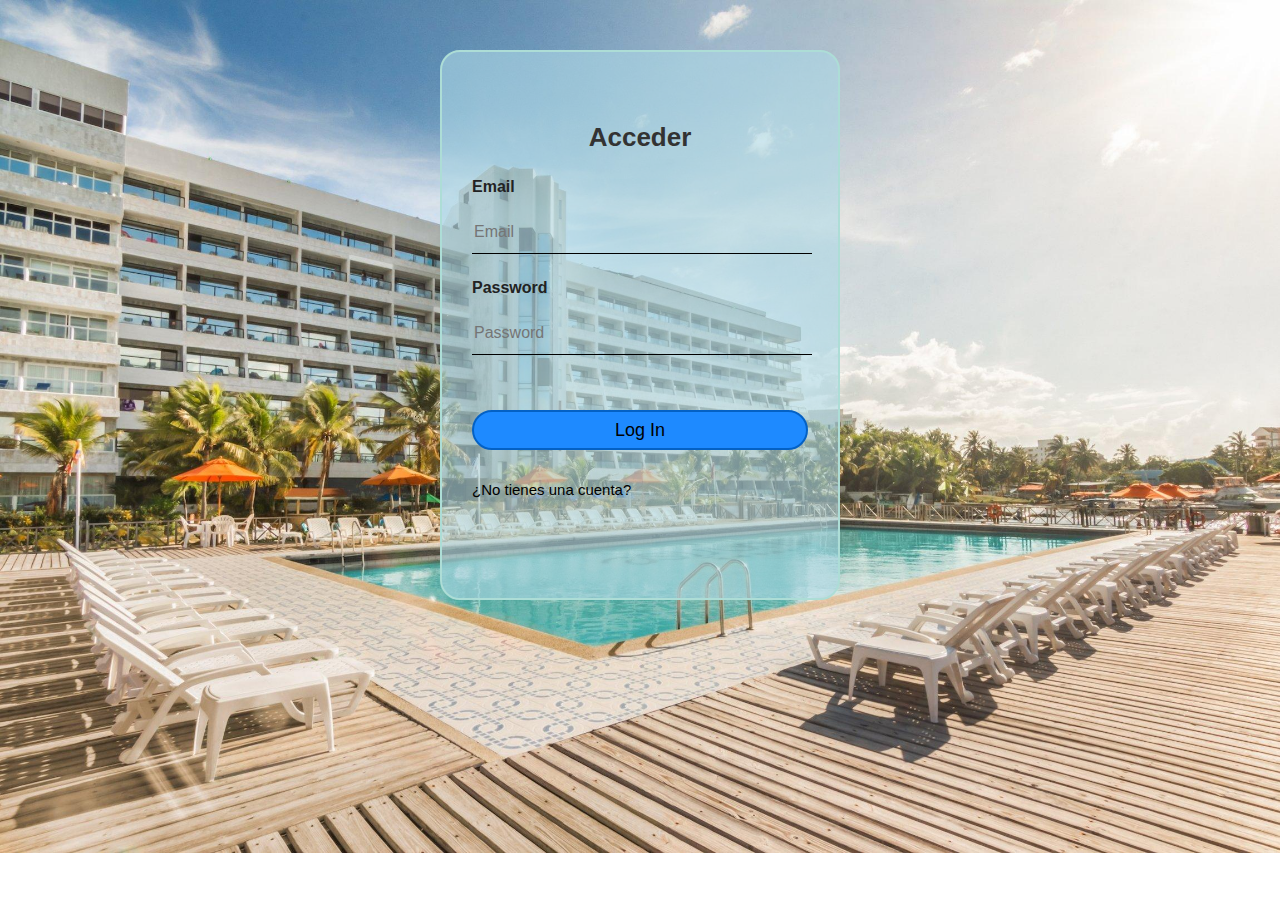
<file: login/index.html>
<!DOCTYPE html>
<html lang="en">
<head>
    <meta charset="UTF-8">
    <meta http-equiv="X-UA-Compatible" content="IE=edge">
    <meta name="viewport" content="width=device-width, initial-scale=1.0">
    <title>Login</title>
    <link rel="stylesheet" type="text/css" href="css/estilos.css">
</head>
<body>
    <div class="login-container">
        <h1>Acceder</h1>
        <form >
            <label for="email">Email</label>
            <input type="email" placeholder="Email">

            <label for="password">Password</label>
            <input type="password" placeholder="Password">

            <input type="submit" value="Log In">

            <a href="../registrarse/index.html">¿No tienes una cuenta?</a>
        </form>
    </div>
</body>
</html>
</file>
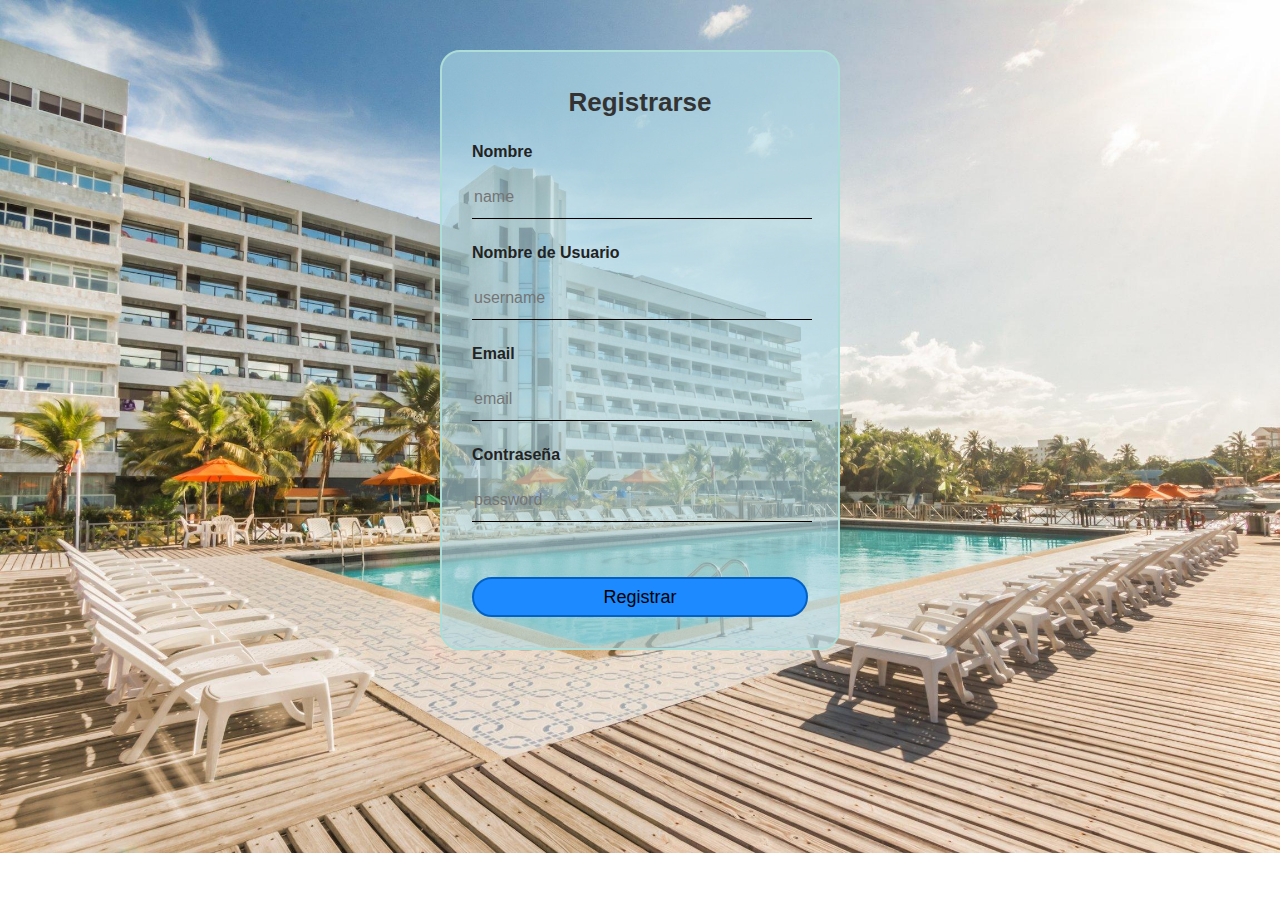
<file: registrarse/index.html>
<!DOCTYPE html>
<html lang="en">
<head>
    <meta charset="UTF-8">
    <meta http-equiv="X-UA-Compatible" content="IE=edge">
    <meta name="viewport" content="width=device-width, initial-scale=1.0">
    <title>Registrarse</title>
    <link rel="stylesheet" type="text/css" href="css/estilos.css">
</head>
<body>
    <div class="checkin-container">
        <h1>Registrarse</h1>
        <form >
            <label for="name">Nombre</label>
            <input type="text" placeholder="name">

            <label for="username">Nombre de Usuario</label>
            <input type="text" placeholder="username">

            <label for="email">Email</label>
            <input type="email" placeholder="email">

            <label for="password">Contraseña</label>
            <input type="password" placeholder="password">

            <input type="submit" value="Registrar">
        </form>
    </div>
</body>
</html>
</file>
<file: login/css/estilos.css>
body {
    margin: 0;
    padding: 0;
    background: url(../../img/login.jpg) no-repeat center top;
    background-size: cover;
    font-family: sans-serif;
}

.login-container {
    width: 400px;
    height: 550px;
    background: #add8e699;
    margin: 50px auto;
    color: #000;
    box-sizing: border-box;
    padding: 70px 30px;
    border-radius: 20px;
    border: 2px solid #adddd6;
}

.login-container h1 {
    margin: 0;
    padding: 0 0 25px;
    text-align: center;
    font-size: 26px;
    color: #333;
}

.login-container label {
    margin: 0;
    padding: 0 0 15px;
    font-weight: bold;
    display: block;
    color: #222;
}

.login-container input {
    width: 100%;
    margin-bottom: 25px;
}

.login-container input[type="email"], .login-container input[type="password"] {
    border: none;
    border-bottom: 1px solid #000;
    background: transparent;
    outline: none;
    height: 40px;
    color: #000;
    font-size: 16px;
}

.login-container input[type="submit"] {
    border: none;
    outline: none;
    height: 40px;
    background: #1e8aff;
    margin-top: 30px;
    margin-bottom: 30px;
    font-size: 18px;
    border-radius: 20px;
    border: 2px solid #0461c4;
}

.login-container input[type="submit"]:hover {
    background: #0461c4;
}

.login-container input[type="submit"]:active {
    background: #02376f;
}


.login-container a {
    text-decoration: none;
    font-size: 15px;
    line-height: 20px;
    color: #000;   
}

.login-container a:hover {
    color: #333;   
}
</file>
<file: registrarse/css/estilos.css>
body {
    margin: 0;
    padding: 0;
    background: url(../../img/login.jpg) no-repeat center top;
    background-size: cover;
    font-family: sans-serif;
}

.checkin-container {
    width: 400px;
    height: 600px;
    background: #add8e699;
    margin: 50px auto;
    color: #000;
    box-sizing: border-box;
    padding: 35px 30px;
    border-radius: 20px;
    border: 2px solid #adddd6;
}

.checkin-container h1 {
    margin: 0;
    padding: 0 0 25px;
    text-align: center;
    font-size: 26px;
    color: #333;
}

.checkin-container label {
    margin: 0;
    padding: 0 0 15px;
    font-weight: bold;
    display: block;
    color: #222;
}

.checkin-container input {
    width: 100%;
    margin-bottom: 25px;
}

.checkin-container input[type="email"], .checkin-container input[type="password"], .checkin-container input[type="text"] {
    border: none;
    border-bottom: 1px solid #000;
    background: transparent;
    outline: none;
    height: 40px;
    color: #000;
    font-size: 16px;
}

.checkin-container input[type="submit"] {
    border: none;
    outline: none;
    height: 40px;
    background: #1e8aff;
    margin-top: 30px;
    margin-bottom: 30px;
    font-size: 18px;
    border-radius: 20px;
    border: 2px solid #0461c4;
}

.checkin-container input[type="submit"]:hover {
    background: #0461c4;
}

.checkin-container input[type="submit"]:active {
    background: #02376f;
}


.checkin-container a {
    text-decoration: none;
    font-size: 15px;
    line-height: 20px;
    color: #000;   
}

.checkin-container a:hover {
    color: #333;   
}
</file>
